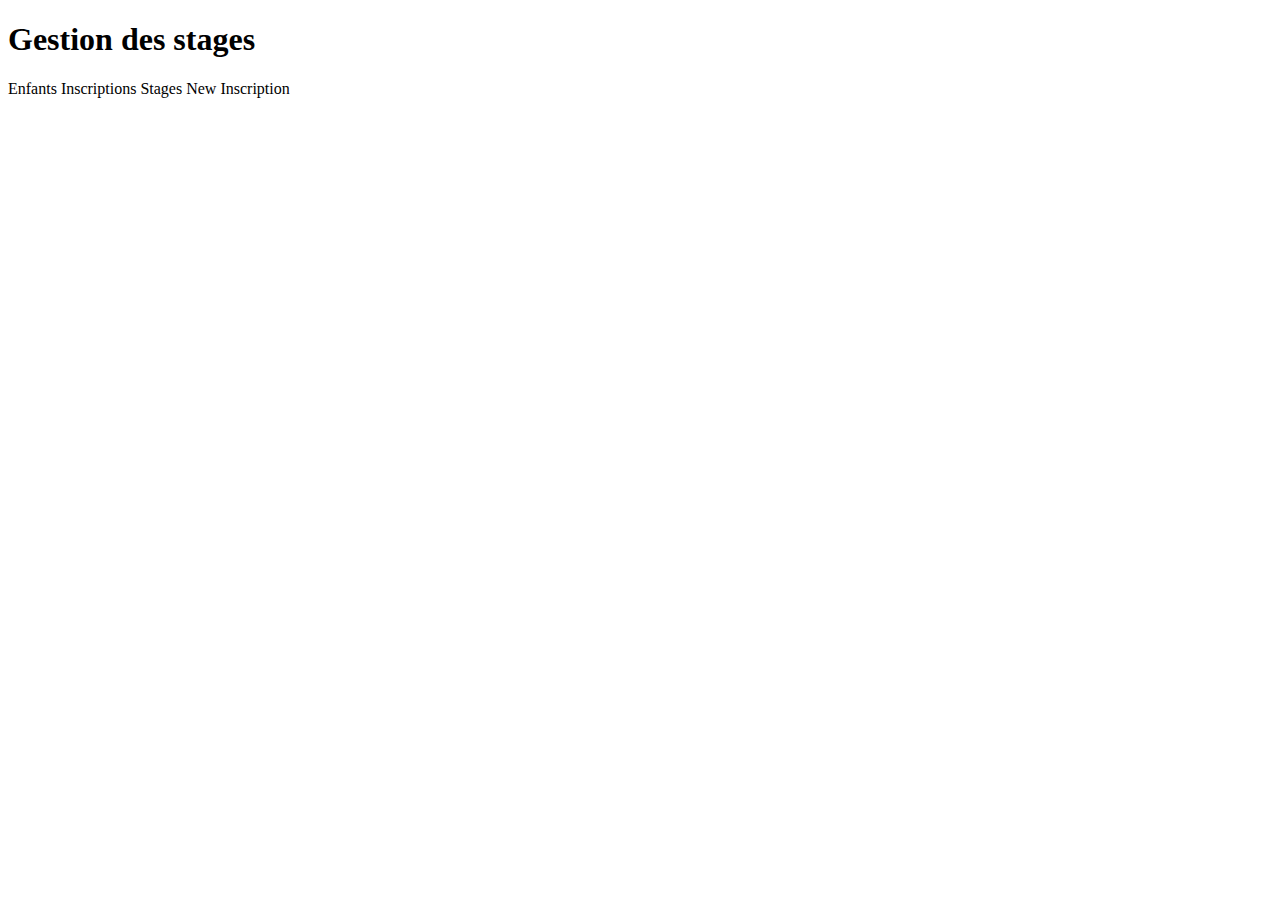
<file: src/main/resources/templates/index.html>
<!DOCTYPE html>
<html lang="fr" xmlns="http://www.w3.org/1999/xhtml" xmlns:th="http://www.thymeleaf.org" class="custom-bg">
<head>
    <meta charset="UTF-8"/>
    <title>Stages Home Page</title>
    <meta name="viewport" content="width=device-width, initial-scale=1.0"/>
    <link rel="stylesheet" th:href="@{/css/style.css}"/>
    <link rel="stylesheet" href="https://cdn.jsdelivr.net/npm/bootstrap@5.1.0/dist/css/bootstrap.min.css"
          integrity="sha384-KyZXEAg3QhqLMpG8r+8fhAXLRk2vvoC2f3B09zVXn8CA5QIVfZOJ3BCsw2P0p/We"
          crossorigin="anonymous"/>
</head>
<body class="custom-bg">

<div class="container custom-cont my-4">
    <h1 class="mb-5 text-center display-1">Gestion des stages</h1>
    <div class="d-flex flex-column flex-md-row">
        <a th:href="@{/enfants}" class="btn btn-success btn-lg mb-4 mx-md-2 w-100">Enfants</a>
        <a th:href="@{/inscriptions}" class="btn btn-success btn-lg mb-4 mx-md-2 w-100">Inscriptions</a>
        <a th:href="@{/stages}" class="btn btn-success btn-lg mb-4 mx-md-2 w-100">Stages</a>
        <a th:href="@{/showNewInscriptionForm}" class="btn btn-warning btn-lg mb-4 mx-md-2 w-100 text-nowrap">New
            Inscription</a>
    </div>
</div>
</body>
</html>
</file>
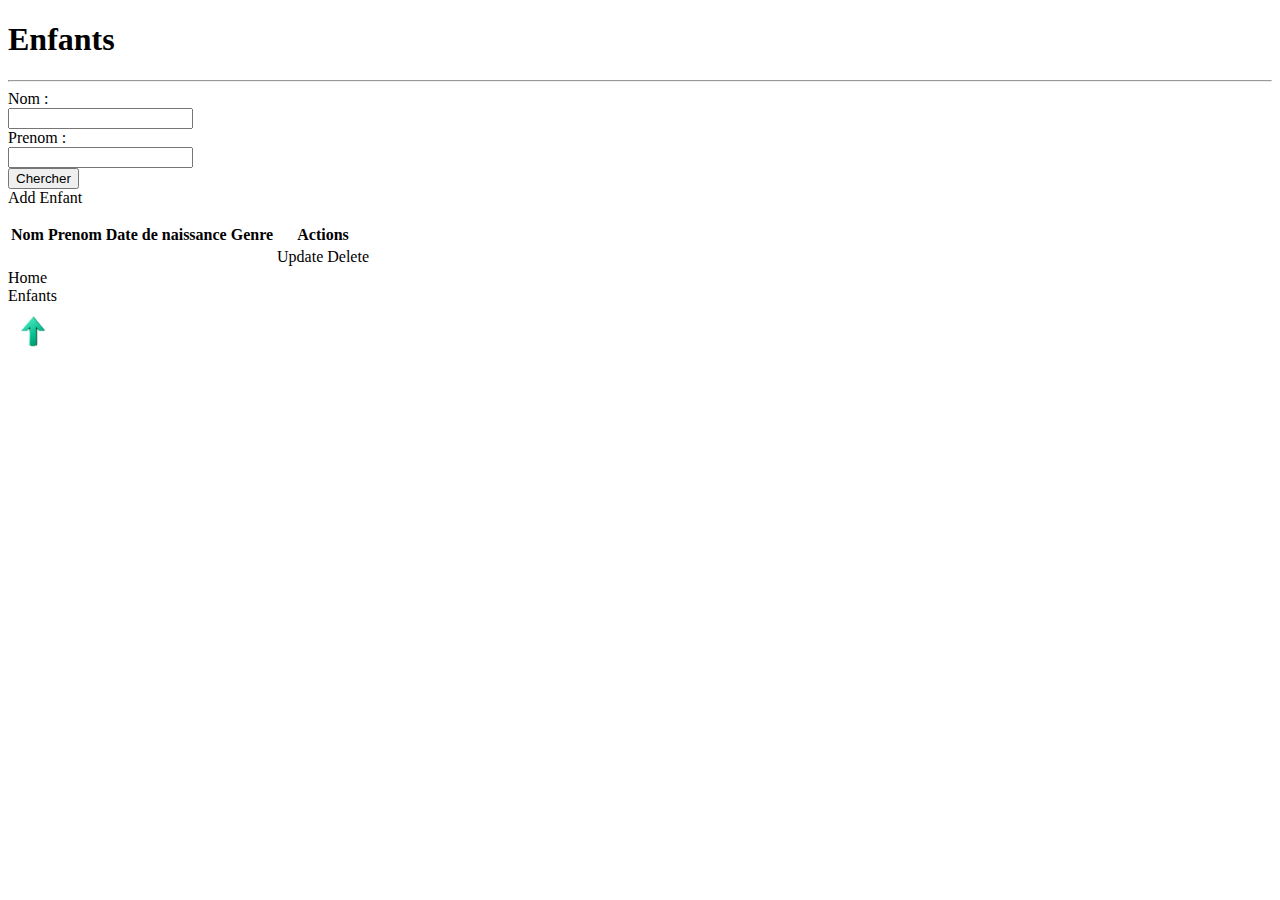
<file: src/main/resources/templates/enfants.html>
<!DOCTYPE html>
<html lang="fr" xmlns="http://www.w3.org/1999/xhtml" xmlns:th="http://www.thymeleaf.org">
<head>
    <meta charset="UTF-8"/>
    <title>Enfants Home Page</title>
    <meta name="viewport" content="width=device-width, initial-scale=1.0"/>
    <link rel="stylesheet" th:href="@{/css/style.css}"/>
    <link rel="stylesheet" href="https://cdn.jsdelivr.net/npm/bootstrap@5.1.0/dist/css/bootstrap.min.css"
          integrity="sha384-KyZXEAg3QhqLMpG8r+8fhAXLRk2vvoC2f3B09zVXn8CA5QIVfZOJ3BCsw2P0p/We"
          crossorigin="anonymous"/>
</head>
<body id="top" class="custom-bg">
<div class="container custom-cont my-4">
    <h1 class="text-center display-1">Enfants</h1>
    <hr/>
    <form th:action="@{/enfants}" method="get" class="row g-3 d-flex justify-content-between">

        <!-- Champs de recherche sur nom -->
        <div class="col-sm-12 col-md-6 col-lg-4 d-flex align-items-center">
            <div class="col-2">
                <label for="nomToSearch" class="form-label label-nowrap me-2">Nom :</label>
            </div>
            <div class="col-9 offset-1 offset-md-0">
                <input id="nomToSearch" type="text" name="nomToSearch" class="form-control"/>
            </div>
        </div>

        <!-- Champs de recherche sur prenom -->
        <div class="col-sm-12 col-md-6 col-lg-4 d-flex align-items-center">
            <div class="col-3">
                <label for="prenomToSearch" class="form-label label-nowrap me-2">Prenom :</label>
            </div>
            <div class="col-9">
                <input id="prenomToSearch" type="text" name="prenomToSearch" class="form-control"/>
            </div>
        </div>

        <!-- Soumission recherche -->
        <div class="col-lg-4 d-flex align-items-center">
            <button type="submit" class="btn btn-secondary w-100">Chercher</button>
        </div>
    </form>

    <!--        Bouton ajout enfant-->
    <div class="col-12 mt-3">
        <a th:href="@{/showNewEnfantForm}" class="btn btn-lg btn-success mb-3 w-100">Add Enfant</a>
    </div>

    <!--        Erreurs delete enfant inscrit -->
    <div th:if="${param.error}" class="row justify-content-center">
        <div class="col-md-6 offset-md-1 text-center">
            <p class="text-danger" th:text="${param.error}"></p>
        </div>
    </div>

    <!--    Tableau enfants-->

    <div class="table-responsive">
        <table class="table table-striped table-dark">
            <thead>
            <tr>
                <th>Nom</th>
                <th>Prenom</th>
                <th>Date de naissance</th>
                <th>Genre</th>
                <th class="text-center">Actions</th>
            </tr>
            </thead>

            <!--        Corps tableau-->
            <tbody>
            <tr th:each="enfant:${listEnfant}">
                <td th:text="${enfant.nom}"></td>
                <td th:text="${enfant.prenom}"></td>
                <td th:text="${#temporals.format(enfant.dateNaiss,'dd/MM/yyyy')}"></td>
                <td th:text="${enfant.sexe}"></td>

                <!--    Boutons actions-->
                <td>
                    <div class="d-flex justify-content-center">
                        <a th:href="@{/showUpdateEnfantForm(id=${enfant.id})}"
                           class="btn btn-primary flex-grow-1 me-2">Update</a>
                        <a th:href="@{/deleteEnfant(id=${enfant.id})}" class="btn btn-danger flex-grow-1"
                           onclick="return delConfirmEnfant()">Delete</a>
                    </div>
                </td>
            </tr>
            </tbody>
        </table>
    </div>

    <!-- Boutons de navigation -->
    <div class="d-flex justify-content-between align-items-center">
        <a th:href="@{/}" class="btn btn-secondary">Home</a>
        <div th:if="${showButtonBack}">
            <a th:href="@{/enfants}" class="btn btn-secondary">Enfants</a>
        </div>
        <a href="#top">
            <img src="../static/top.png" th:src="@{top.png}" alt="Top of the page" width="50"/>
        </a>
    </div>
</div>
<script th:src="@{/js/confirmDelete.js}"></script>
</body>
</html>
</file>
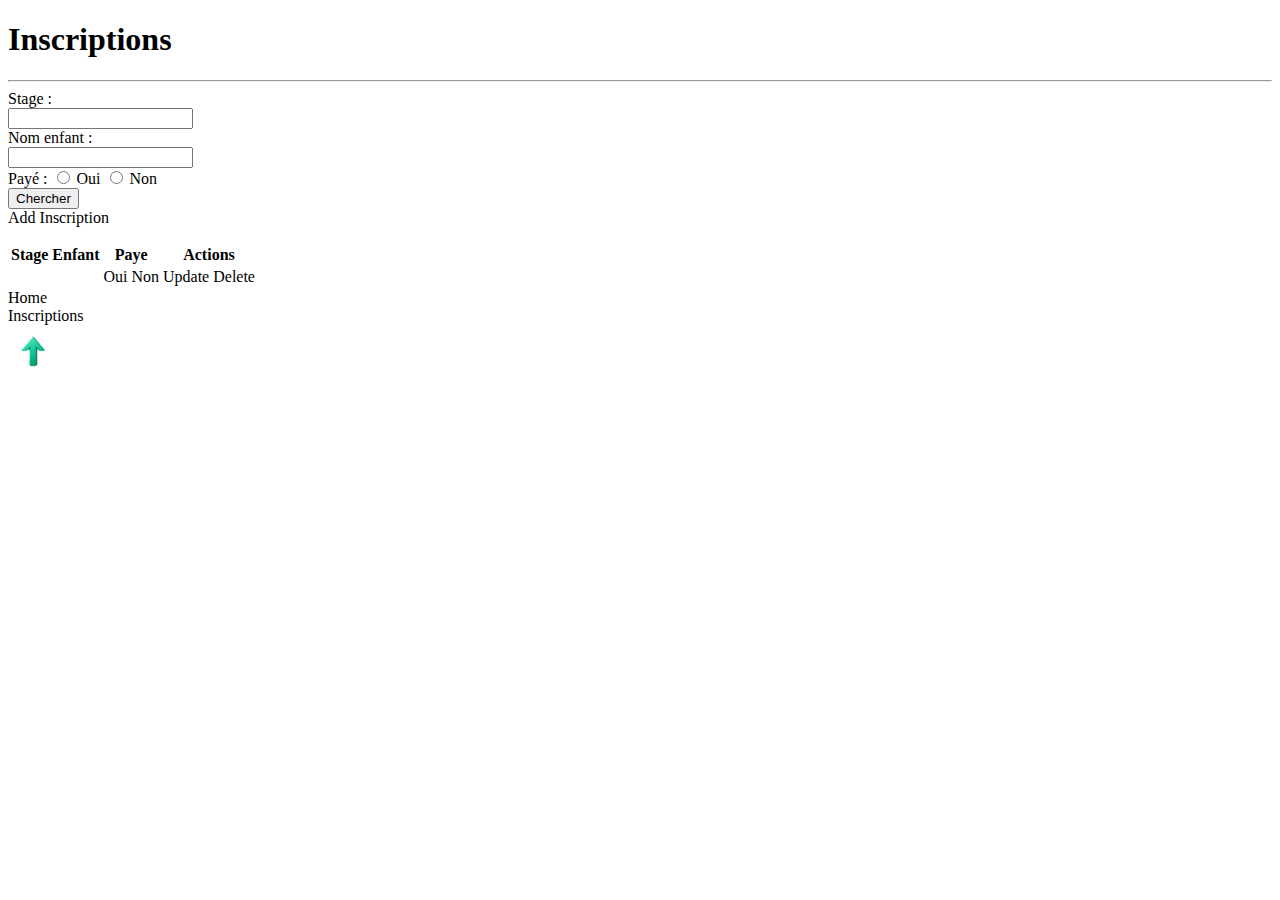
<file: src/main/resources/templates/inscriptions.html>
<!DOCTYPE html>
<html lang="fr" xmlns="http://www.w3.org/1999/xhtml" xmlns:th="http://www.thymeleaf.org">
<head>
    <meta charset="UTF-8"/>
    <title>Inscriptions Home Page</title>
    <meta name="viewport" content="width=device-width, initial-scale=1.0"/>
    <link rel="stylesheet" th:href="@{/css/style.css}"/>
    <link rel="stylesheet" href="https://cdn.jsdelivr.net/npm/bootstrap@5.1.0/dist/css/bootstrap.min.css"
          integrity="sha384-KyZXEAg3QhqLMpG8r+8fhAXLRk2vvoC2f3B09zVXn8CA5QIVfZOJ3BCsw2P0p/We"
          crossorigin="anonymous"/>
</head>
<body id="top" class="custom-bg">
<div class="container my-4 custom-cont">
    <h1 class="text-center display-1">Inscriptions</h1>
    <hr/>
    <form th:action="@{/inscriptions}" method="get" class="row g-3 d-flex justify-content-between">

        <!--            Champs de recherche sur denom-->
        <div class="col-sm-12 col-md-6 col-lg-3 col-xl-3 d-flex align-items-center ">
            <div class="col-4 col-md-2 col-lg-3 ms-lg-1">
                <label for="denomToSearch" class="form-label me-2 label-nowrap">Stage :</label>
            </div>
            <div class="col-8 col-md-9">
                <input id="denomToSearch" type="text" class="form-control flex-grow-1" name="stageInscrToSearch"/>
            </div>
        </div>

        <!--            Champs de recherche sur nom enfant-->
        <div class="col-sm-12 col-md-6 col-lg-3 col-xl-3 d-flex align-items-center">
            <div class="col-4 col-md-3 col-lg-6 col-xl-5">
                <label for="nomToSearch" class="form-label label-nowrap md-label-margin me-2">Nom enfant :</label>
            </div>
            <div class="col-8 col-md-9">
                <input id="nomToSearch" type="text" class="form-control" name="nomToSearch"/>
            </div>
        </div>

        <!--            Champs de recherche sur paye-->
        <div class="col-12 col-md-6 col-lg-3 offset-lg-1 offset-xl-0 col-xl-3 d-flex align-items-center justify-content-center justify-content-xl-end">
            <label class="me-3">Payé :</label>
            <input class="me-3" type="radio" id="payeOui" name="isPaye" value="true">
            <label class="me-3" for="payeOui">Oui</label>
            <input class="me-3" type="radio" id="payeNon" name="isPaye" value="false">
            <label class="me-2" for="payeNon">Non</label>
        </div>

        <!--            Soumission recherche-->
        <div class="col-sm-12 col-md-6 col-lg-2 col-xl-3">
            <button type="submit" class="btn btn-secondary w-100 mt-md-0">Chercher</button>
        </div>
    </form>

    <!-- Boutons de navigation -->
    <div class="col-12 mt-3">
        <a th:href="@{/showNewInscriptionForm}" class="btn btn-lg btn-success mb-3 w-100">Add Inscription</a>
    </div>
    <div th:if="${param.error}" class="row justify-content-center">
        <div class="col-md-6 offset-md-1 text-center">
            <p class="text-danger" th:text="${param.error}"></p>
        </div>
    </div>

    <div class="table-responsive">

        <!--    Tableau inscriptions-->
        <table class="table table-striped table-dark">
            <thead>
            <tr>
                <th>Stage</th>
                <th>Enfant</th>
                <th>Paye</th>
                <th class="text-center">Actions</th>
            </tr>
            </thead>

            <!--        Corps tableau-->
            <tbody>
            <tr th:each="inscription:${listInscription}">
                <td th:text="*{inscription.stage.denom}"></td>
                <td th:text="*{inscription.enfant.id + ' - ' + inscription.enfant.nom + ' - ' + inscription.enfant.prenom}"></td>
                <td>
                    <span th:if="*{inscription.paye}">Oui</span>
                    <span th:unless="*{inscription.paye}">Non</span>
                </td>

                <!--            Boutons actions-->
                <td>
                    <div class="d-flex justify-content-center">
                        <a th:href="@{/showUpdateInscriptionForm(id=*{inscription.id})}"
                           class="btn btn-primary flex-grow-1 me-2">Update</a>
                        <a th:href="@{/deleteInscription(id=*{inscription.id})}"
                           class="btn btn-danger flex-grow-1">Delete</a>
                    </div>
                </td>
            </tr>
            </tbody>
        </table>
    </div>

    <!--    Boutons de navigation-->
    <div class="d-flex justify-content-between align-items-center">
        <a th:href="@{/}" class="btn btn-secondary">Home</a>
        <div th:if="${showButtonBack}">
            <a th:href="@{/inscriptions}" class="btn btn-secondary">Inscriptions</a>
        </div>
        <a href="#top">
            <img src="../static/top.png" th:src="@{top.png}" alt="Top of the page" width="50"/>
        </a>
    </div>
</div>
</body>
</html>
</file>
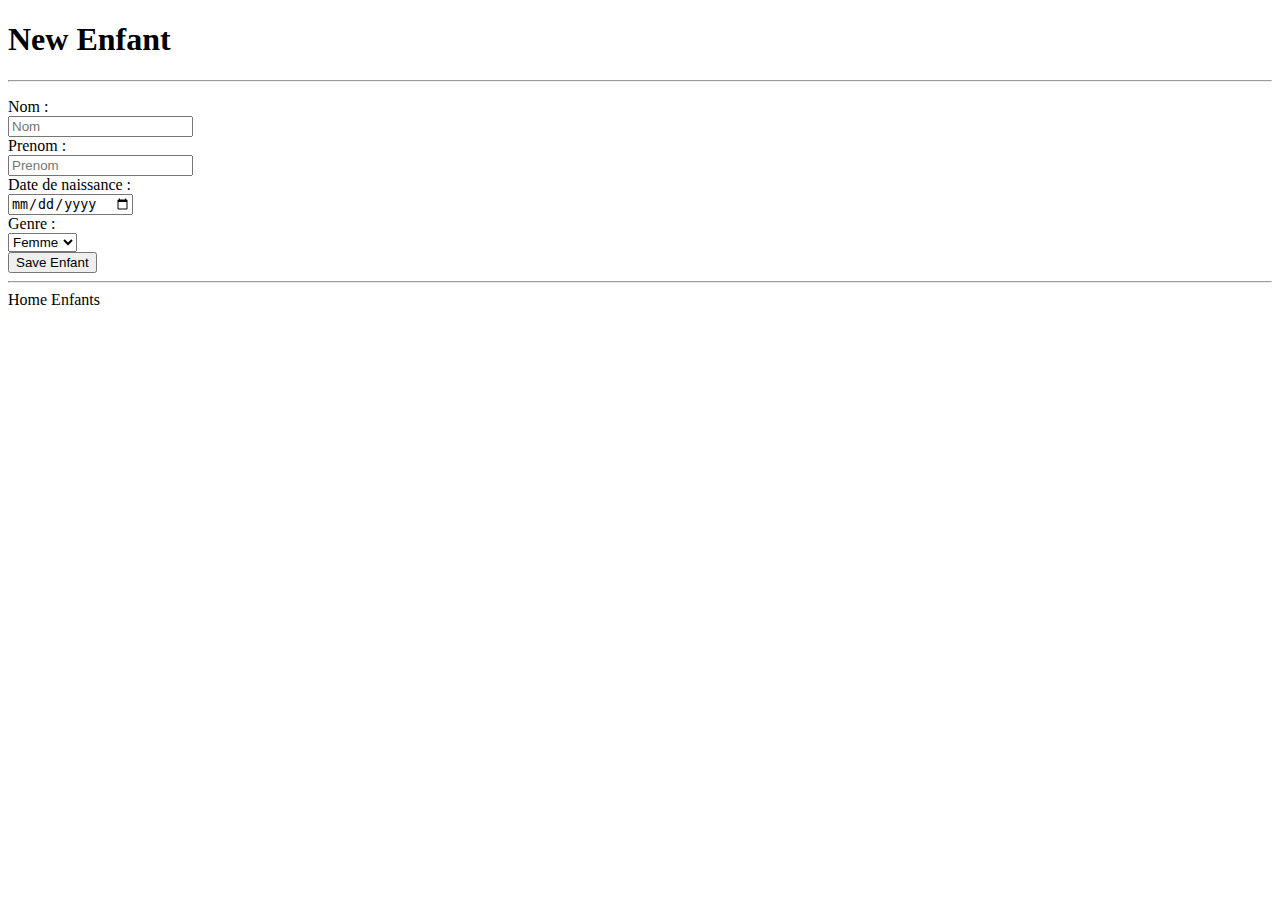
<file: src/main/resources/templates/new_enfant.html>
<!DOCTYPE html>
<html lang="fr" xmlns="http://www.w3.org/1999/xhtml" xmlns:th="http://www.thymeleaf.org">
<head>
    <title>New Enfant</title>
    <meta charset="UTF-8"/>
    <meta name="viewport" content="width=device-width, initial-scale=1.0"/>
    <link rel="stylesheet" th:href="@{/css/style.css}"/>
    <link rel="stylesheet" href="https://cdn.jsdelivr.net/npm/bootstrap@5.1.0/dist/css/bootstrap.min.css"
          integrity="sha384-KyZXEAg3QhqLMpG8r+8fhAXLRk2vvoC2f3B09zVXn8CA5QIVfZOJ3BCsw2P0p/We"
          crossorigin="anonymous"/>
</head>
<body class="custom-bg">
<div class="container custom-cont my-4">
    <h1 class="text-center display-1">New Enfant</h1>
    <hr/>
    <div>
        <form action="#" th:action="@{/saveNewEnfant}" th:object="${enfant}" method="POST">
            <div class="row">
                <div class="col-3"></div>
                <div class="col-12 col-md-6">
                    <div class="row mb-2">

                        <!-- Erreurs doublons -->
                        <div th:if="${error}" class="row justify-content-center">
                            <p class="text-danger text-center" th:text="${error}"></p>
                        </div>

                        <!-- Champ Nom -->
                        <div class="col-lg-4 mt-2 my-lg-2 d-flex justify-content-lg-end">
                            <label for="nom" class="form-label">Nom :</label>
                        </div>
                        <div class="col-lg-7 my-lg-2">
                            <input id="nom" type="text" th:field="*{nom}" placeholder="Nom" class="form-control"/>
                            <span class="text-danger" th:errors="*{nom}"></span>
                        </div>

                        <!-- Champ Prenom -->
                        <div class="col-lg-4 mt-2 my-lg-2 d-flex justify-content-lg-end">
                            <label for="prenom" class="form-label">Prenom :</label>
                        </div>
                        <div class="col-lg-7 my-lg-2">
                            <input id="prenom" type="text" th:field="*{prenom}" placeholder="Prenom"
                                   class="form-control"/>
                            <span class="text-danger" th:errors="*{prenom}"></span>
                        </div>

                        <!-- Champ Date de naissance -->
                        <div class="col-lg-4 mt-2 my-lg-2 d-flex justify-content-lg-end">
                            <label for="dateNaiss" class="form-label label-nowrap">Date de naissance :</label>
                        </div>
                        <div class="col-lg-7 my-lg-2">
                            <input id="dateNaiss" type="date" th:field="*{dateNaiss}" class="form-control"/>
                            <span class="text-danger" th:errors="*{dateNaiss}"></span>
                        </div>

                        <!-- Champ Genre -->
                        <div class="col-lg-4 mt-2 my-lg-2 d-flex justify-content-lg-end">
                            <label for="genre" class="form-label">Genre :</label>
                        </div>
                        <div class="col-lg-7 my-lg-2 mb-2 ">
                            <select id="genre" th:field="*{sexe}" class="form-control">
                                <option th:value="F">Femme</option>
                                <option th:value="M">Homme</option>
                            </select>
                            <span class="text-danger" th:errors="*{sexe}"></span>
                        </div>

                        <!-- Bouton de sauvegarde -->
                        <div class="col-lg-10 offset-lg-1 my-2 mb-0">
                            <button type="submit" class="btn btn-success w-100">Save Enfant</button>
                        </div>
                    </div>
                </div>
            </div>
        </form>

        <!-- Boutons de navigation -->
        <hr/>
        <div class="row justify-content-center">
            <div class="col-md-6 col-lg-5 mb-4 d-flex justify-content-between">
                <a th:href="@{/}" class="btn btn-secondary me-4 flex-grow-1 w-100">Home</a>
                <a th:href="@{/enfants}" class="btn btn-secondary flex-grow-1 w-100">Enfants</a>
            </div>
        </div>
    </div>
</div>
</body>
</html>
</file>
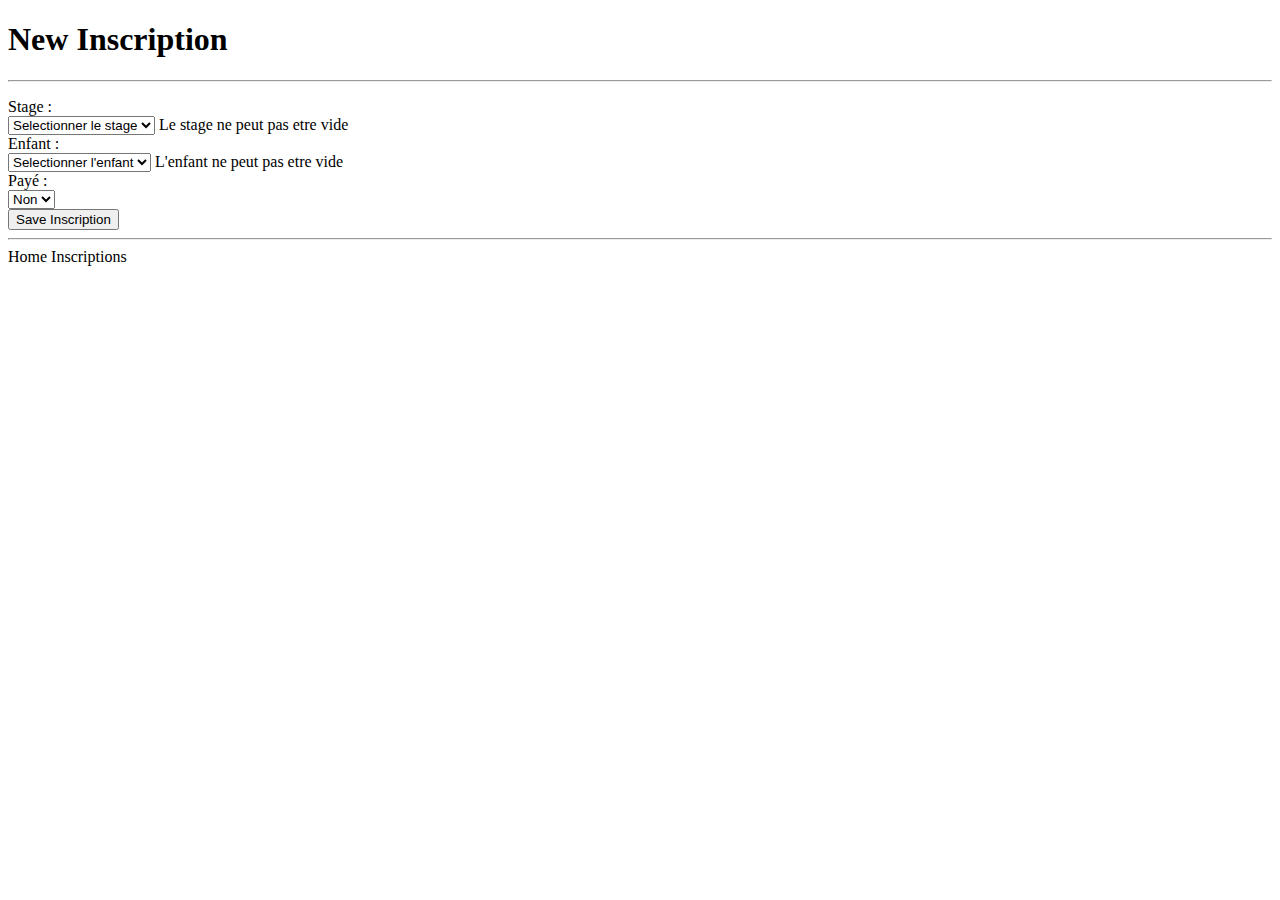
<file: src/main/resources/templates/new_inscription.html>
<!DOCTYPE html>
<html lang="fr" xmlns="http://www.w3.org/1999/xhtml" xmlns:th="http://www.thymeleaf.org">
<head>
    <title>New Inscription</title>
    <meta charset="UTF-8"/>
    <meta name="viewport" content="width=device-width, initial-scale=1.0"/>
    <link rel="stylesheet" th:href="@{/css/style.css}"/>
    <link rel="stylesheet" href="https://cdn.jsdelivr.net/npm/bootstrap@5.1.0/dist/css/bootstrap.min.css"
          integrity="sha384-KyZXEAg3QhqLMpG8r+8fhAXLRk2vvoC2f3B09zVXn8CA5QIVfZOJ3BCsw2P0p/We"
          crossorigin="anonymous"/>
</head>
<body class="custom-bg">
<div class="container custom-cont my-4">
    <h1 class="text-center display-1">New Inscription</h1>
    <hr/>
    <div class="row justify-content-center">
        <form action="#" th:action="@{/saveNewInscription}" th:object="${inscription}" method="POST">
            <div class="row">
                <div class="col-3"></div>
                <div class="col-12 col-md-6">
                    <div class="row mb-2">

                        <!-- Erreurs doublons -->
                        <div th:if="${error}" class="row justify-content-center">
                            <p class="text-danger text-center" th:text="${error}"></p>
                        </div>

                        <!-- Champ Stage -->
                        <div class="col-lg-4 mt-2 my-lg-2 d-flex justify-content-lg-end">
                            <label for="stage" class="form-label">Stage :</label>
                        </div>
                        <div class="col-lg-7 my-lg-2">
                            <select id="stage" th:field="*{stage}" class="form-control">
                                <option value="">Selectionner le stage</option>
                                <option th:each="stage : ${listStage}" th:value="${stage.id}"
                                        th:text="${stage.denom}"></option>
                            </select>
                            <span class="text-danger" th:errors="*{stage}">Le stage ne peut pas etre vide</span>
                        </div>

                        <!-- Champ Enfant -->
                        <div class="col-lg-4 mt-2 my-lg-2 d-flex justify-content-lg-end">
                            <label for="enfant" class="form-label">Enfant :</label>
                        </div>
                        <div class="col-lg-7 my-lg-2">
                            <select id="enfant" th:field="*{enfant}" class="form-control">
                                <option value="">Selectionner l'enfant</option>
                                <option th:each="enfant : ${listEnfant}" th:value="${enfant.id}"
                                        th:text="${enfant.id + ' - ' + enfant.nom + ' ' + enfant.prenom}"></option>
                            </select>
                            <span class="text-danger" th:errors="*{enfant}">L'enfant ne peut pas etre vide</span>
                        </div>

                        <!-- Champ Paye -->
                        <div class="col-lg-4 mt-2 my-lg-2 d-flex justify-content-lg-end">
                            <label for="paye" class="form-label">Payé :</label>
                        </div>
                        <div class="col-lg-7 my-lg-2 mb-2">
                            <select id="paye" th:field="*{paye}" class="form-control">
                                <option th:value="false">Non</option>
                                <option th:value="true">Oui</option>
                            </select>
                        </div>

                        <!-- Bouton de sauvegarde -->
                        <div class="col-lg-10 offset-lg-1 my-2 mb-0">
                            <button type="submit" class="btn btn-success w-100">Save Inscription</button>
                        </div>
                    </div>
                </div>
            </div>
        </form>

        <!-- Boutons de navigation -->
        <hr/>
        <div class="col-12 col-md-6 col-lg-5 mb-4 d-flex justify-content-between justify-content-md-center">
            <a th:href="@{/}" class="btn btn-secondary me-4 flex-grow-1 w-100">Home</a>
            <a th:href="@{/inscriptions}" class="btn btn-secondary flex-grow-1 w-100">Inscriptions</a>
        </div>
    </div>
</div>
</body>
</html>
</file>
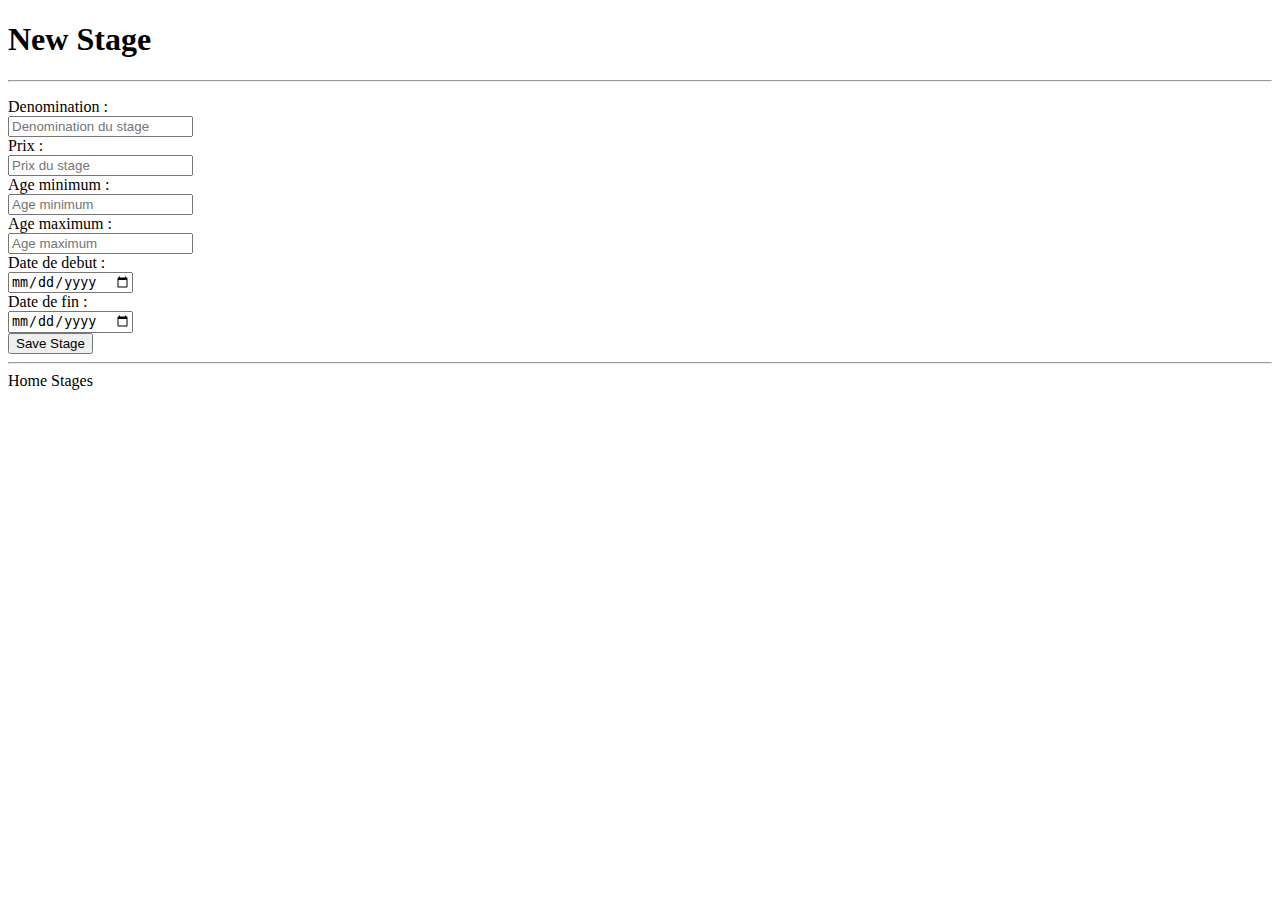
<file: src/main/resources/templates/new_stage.html>
<!DOCTYPE html>
<html lang="fr" xmlns="http://www.w3.org/1999/xhtml" xmlns:th="http://www.thymeleaf.org">
<head>
    <title>New Stage</title>
    <meta charset="UTF-8"/>
    <meta name="viewport" content="width=device-width, initial-scale=1.0"/>
    <link rel="stylesheet" th:href="@{/css/style.css}"/>
    <link rel="stylesheet" href="https://cdn.jsdelivr.net/npm/bootstrap@5.1.0/dist/css/bootstrap.min.css"
          integrity="sha384-KyZXEAg3QhqLMpG8r+8fhAXLRk2vvoC2f3B09zVXn8CA5QIVfZOJ3BCsw2P0p/We"
          crossorigin="anonymous"/>
</head>
<body class="custom-bg">
<div class="container custom-cont my-4">
    <h1 class="text-center display-1">New Stage</h1>
    <hr/>
    <div>
        <form action="#" th:action="@{/saveNewStage}" th:object="${stage}" method="POST">
            <div class="row">
                <div class="col-3"></div>
                <div class="col-12 col-md-6">
                    <div class="row mb-2">

                        <!-- Erreur doublons -->
                        <div th:if="${error}" class="row justify-content-center">
                            <div class="col-md-6 offset-md-1 text-center">
                                <p class="text-danger" th:text="${error}"></p>
                            </div>
                        </div>

                        <!-- Champ Denomination -->
                        <div class="col-lg-4 mt-2 my-lg-2 d-flex justify-content-lg-end">
                            <label for="denom" class="form-label">Denomination :</label>
                        </div>
                        <div class="col-lg-7 my-lg-2">
                            <input id="denom" type="text" th:field="*{denom}" placeholder="Denomination du stage"
                                   class="form-control"/>
                            <span class="text-danger" th:errors="*{denom}"></span>
                        </div>

                        <!-- Champ Prix -->
                        <div class="col-lg-4 mt-2 my-lg-2 d-flex justify-content-lg-end">
                            <label for="prix" class="form-label">Prix :</label>
                        </div>
                        <div class="col-lg-7 my-lg-2">
                            <input id="prix" type="number" th:field="*{prix}" placeholder="Prix du stage"
                                   class="form-control"/>
                            <span class="text-danger" th:errors="*{prix}"></span>
                        </div>

                        <!-- Champ Age minimum -->
                        <div class="col-lg-4 mt-2 my-lg-2 d-flex justify-content-lg-end">
                            <label for="ageMin" class="form-label">Age minimum :</label>
                        </div>
                        <div class="col-lg-7 my-lg-2">
                            <input id="ageMin" type="number" th:field="*{ageMin}" placeholder="Age minimum"
                                   class="form-control"/>
                            <span class="text-danger" th:errors="*{ageMin}"></span>
                            <span class="text-danger" th:errors="*{validAgeRange}"></span>
                        </div>

                        <!-- Champ Age maximum -->
                        <div class="col-lg-4 mt-2 my-lg-2 d-flex justify-content-lg-end">
                            <label for="ageMax" class="form-label">Age maximum :</label>
                        </div>
                        <div class="col-lg-7 my-lg-2">
                            <input id="ageMax" type="number" th:field="*{ageMax}" placeholder="Age maximum"
                                   class="form-control"/>
                            <span class="text-danger" th:errors="*{ageMax}"></span>
                        </div>

                        <!-- Champ Date de debut -->
                        <div class="col-lg-4 mt-2 my-lg-2 d-flex justify-content-lg-end">
                            <label for="dateDeb" class="form-label">Date de debut :</label>
                        </div>
                        <div class="col-lg-7 my-lg-2">
                            <input id="dateDeb" type="date" th:field="*{dateDeb}" class="form-control"/>
                            <span class="text-danger" th:errors="*{dateDeb}"></span>
                            <span class="text-danger" th:errors="*{validDateRange}"></span>
                        </div>

                        <!-- Champ Date de fin -->
                        <div class="col-lg-4 mt-2 my-lg-2 d-flex justify-content-lg-end">
                            <label for="dateFin" class="form-label">Date de fin :</label>
                        </div>
                        <div class="col-lg-7 my-lg-2">
                            <input id="dateFin" type="date" th:field="*{dateFin}" class="form-control"/>
                            <span class="text-danger" th:errors="*{dateFin}"></span>
                        </div>

                        <!-- Bouton de sauvegarde -->
                        <div class="col-lg-10 offset-lg-1 col-lg-10 my-2 mb-0">
                            <button type="submit" class="btn btn-success w-100">Save Stage</button>
                        </div>
                    </div>
                </div>
            </div>
        </form>

        <!-- Boutons de navigation -->
        <hr/>
        <div class="row justify-content-center">
            <div class="col-md-6 col-lg-5 mb-4 d-flex justify-content-between">
                <a th:href="@{/}" class="btn btn-secondary me-4 flex-grow-1 w-100">Home</a>
                <a th:href="@{/stages}" class="btn btn-secondary flex-grow-1 w-100">Stages</a>
            </div>
        </div>
    </div>
</div>
</body>
</html>
</file>
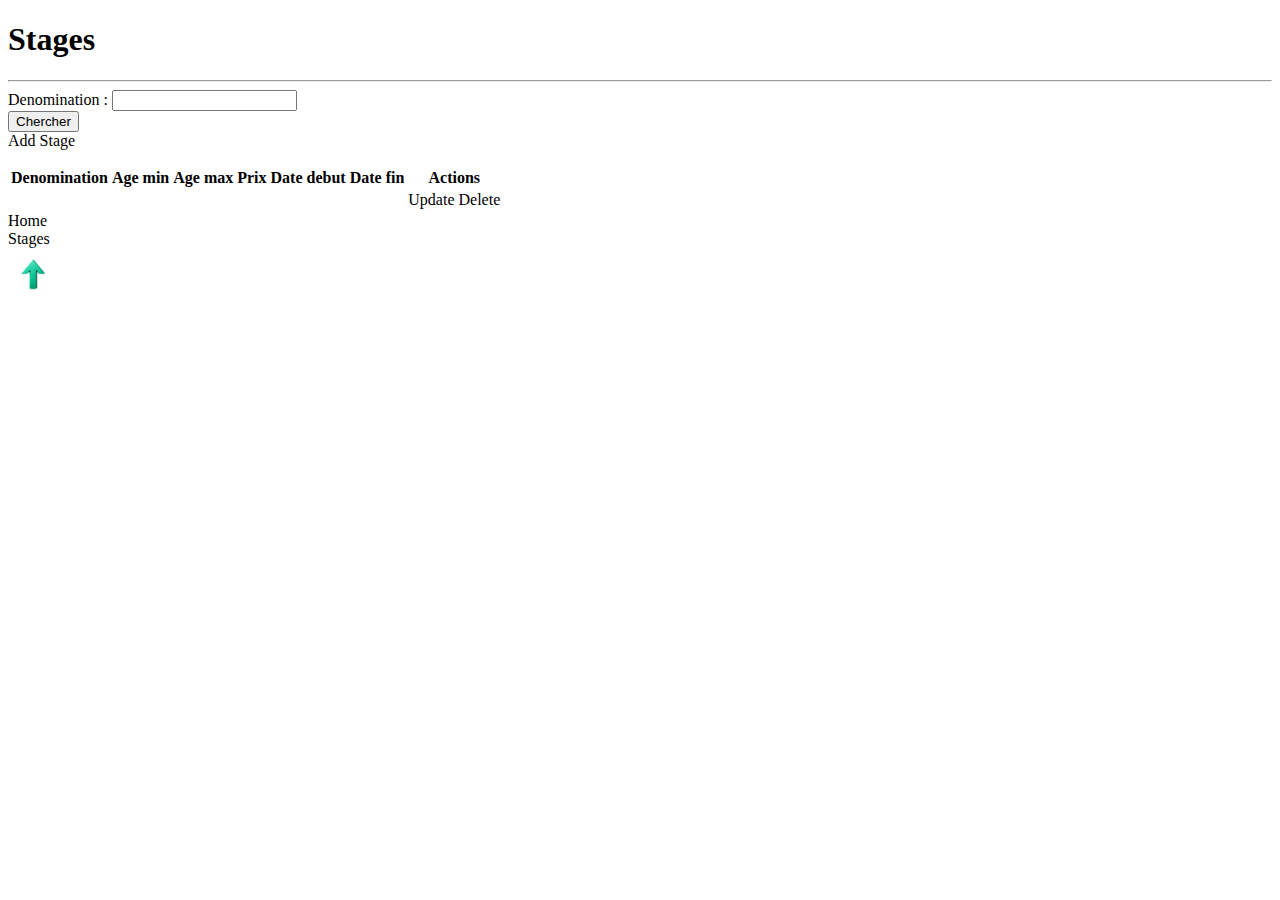
<file: src/main/resources/templates/stages.html>
<!DOCTYPE html>
<html lang="fr" xmlns="http://www.w3.org/1999/xhtml" xmlns:th="http://www.thymeleaf.org">
<head>
    <meta charset="UTF-8"/>
    <title>Stages Home Page</title>
    <meta name="viewport" content="width=device-width, initial-scale=1.0"/>
    <link rel="stylesheet" th:href="@{/css/style.css}"/>
    <link rel="stylesheet" href="https://cdn.jsdelivr.net/npm/bootstrap@5.1.0/dist/css/bootstrap.min.css"
          integrity="sha384-KyZXEAg3QhqLMpG8r+8fhAXLRk2vvoC2f3B09zVXn8CA5QIVfZOJ3BCsw2P0p/We"
          crossorigin="anonymous"/>
</head>
<body id="top" class="custom-bg">
<div class="container custom-cont my-4">
    <h1 class="text-center display-1">Stages</h1>
    <hr/>
    <form th:action="@{/stages}" method="get" class="row g-3">

        <!--            Champs de recherche sur denomination-->
        <div class="col-sm-12 col-md-6 d-flex align-items-center">
            <label for="nameToSearch" class="form-label me-2 mx-2 flex-shrink-0">Denomination :</label>
            <input id="nameToSearch" type="text" name="nameToSearch" class="form-control flex-grow-1"/>
        </div>

        <!--            Soumission recherche-->
        <div class="col-sm-12 col-md-6">
            <button type="submit" class="btn btn-secondary w-100">Chercher</button>
        </div>
    </form>

    <!--        Bouton ajout stage-->
    <div class="col-12 mt-3">
        <a th:href="@{/showNewStageForm}" class="btn btn-lg btn-success mb-3 w-100">Add Stage</a>
    </div>

    <!--        Erreurs delete stage avec inscriptions -->
    <div th:if="${param.error}" class="row justify-content-center">
        <div class="col-md-6 offset-md-1 text-center">
            <p class="text-danger" th:text="${param.error}"></p>
        </div>
    </div>

    <!--    Tableau stages-->
    <div class="table-responsive">
        <table class="table table-striped table-dark">
            <thead>
            <tr>
                <th>Denomination</th>
                <th>Age min</th>
                <th>Age max</th>
                <th>Prix</th>
                <th>Date debut</th>
                <th>Date fin</th>
                <th class="text-center">Actions</th>
            </tr>
            </thead>

            <!--        Corps tableau-->
            <tbody>
            <tr th:each="stage:${listStage}">
                <td th:text="*{stage.denom}"></td>
                <td th:text="*{stage.ageMin}"></td>
                <td th:text="*{stage.ageMax}"></td>
                <td th:text="*{stage.prix} + '&euro;'"></td>
                <td th:text="*{#temporals.format(stage.dateDeb,'dd/MM/yyyy')}"></td>
                <td th:text="*{#temporals.format(stage.dateFin,'dd/MM/yyyy')}"></td>

                <!--    Boutons actions-->
                <td>
                    <div class="d-flex justify-content-center">
                        <a th:href="@{/showUpdateStageForm(id=*{stage.id})}"
                           class="btn btn-primary flex-grow-1 me-2">Update</a>
                        <a th:href="@{/deleteStage(id=*{stage.id})}"
                           class="btn btn-danger flex-grow-1" onclick="return delConfirmStage()">Delete</a>
                    </div>
                </td>
            </tr>
            </tbody>
        </table>
    </div>

    <!--    Boutons de navigations-->
    <div class="d-flex justify-content-between align-items-center">
        <a th:href="@{/}" class="btn btn-secondary">Home</a>
        <div th:if="${showButtonBack}">
            <a th:href="@{/stages}" class="btn btn-secondary">Stages</a>
        </div>
        <a href="#top">
            <img src="../static/top.png" th:src="@{top.png}" alt="Top of the page" width="50"/>
        </a>
    </div>
</div>
<script th:src="@{/js/confirmDelete.js}"></script>
</body>
</html>
</file>
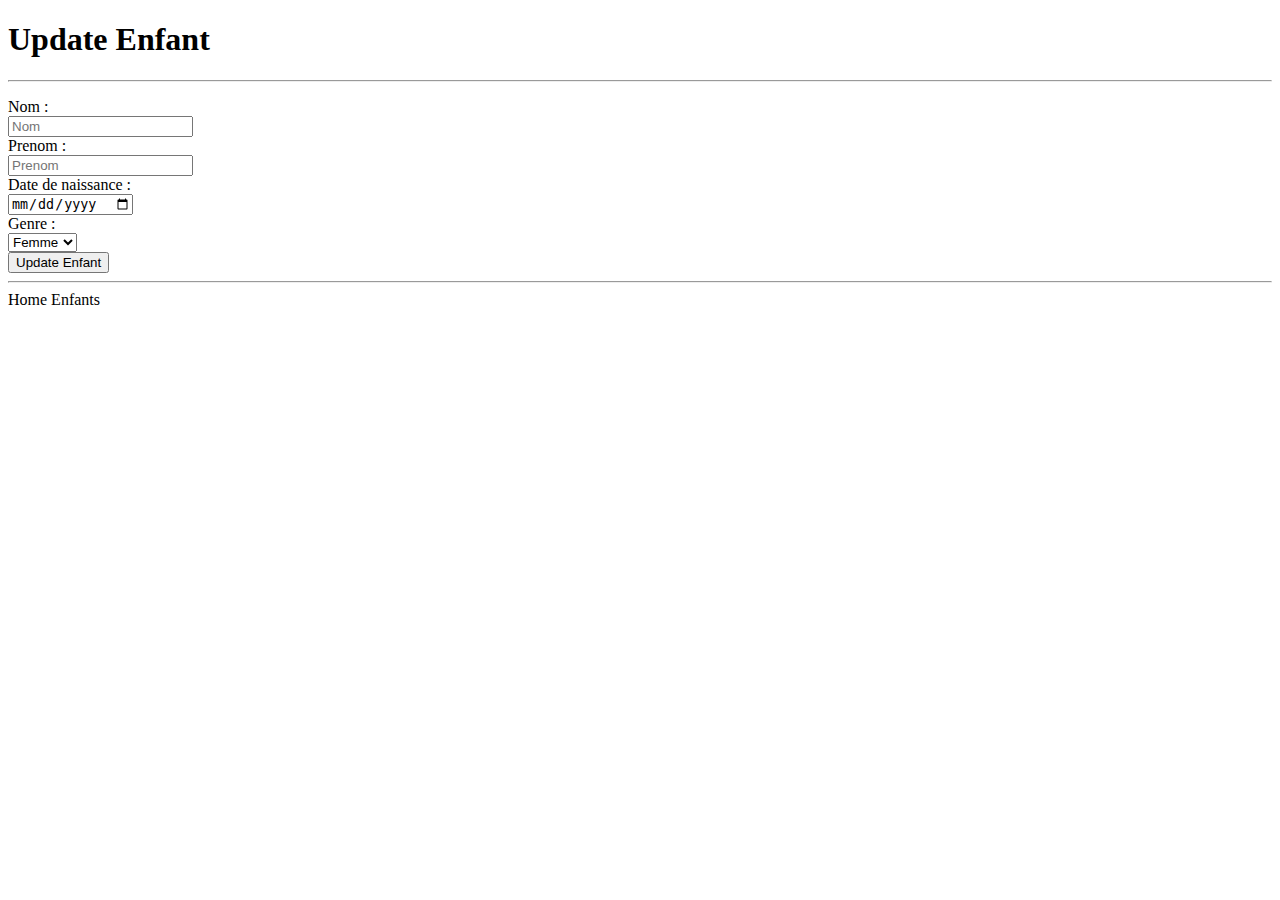
<file: src/main/resources/templates/update_enfant.html>
<!DOCTYPE html>
<html lang="fr" xmlns="http://www.w3.org/1999/xhtml" xmlns:th="http://www.thymeleaf.org">
<head>
    <meta charset="UTF-8">
    <title>Enfant Update</title>
    <meta name="viewport" content="width=device-width, initial-scale=1.0"/>
    <link rel="stylesheet" th:href="@{/css/style.css}"/>
    <link rel="stylesheet" href="https://cdn.jsdelivr.net/npm/bootstrap@5.1.0/dist/css/bootstrap.min.css"
          integrity="sha384-KyZXEAg3QhqLMpG8r+8fhAXLRk2vvoC2f3B09zVXn8CA5QIVfZOJ3BCsw2P0p/We"
          crossorigin="anonymous"/>
</head>
<body class="custom-bg">
<div class="container custom-cont my-4">
    <h1 class="text-center display-1">Update Enfant</h1>
    <hr/>
    <div>
        <form action="#" th:action="@{/saveUpdateEnfant}" th:object="${enfant}" method="POST">
            <div class="row">
                <div class="col-3"></div>
                <div class="col-12 col-md-6">
                    <div class="row mb-2">
                        <input type="hidden" th:field="*{id}"/>

                        <!-- Erreurs doublons -->
                        <div class="justify-content-center text-center">
                            <div th:if="${error}" class="row justify-content-center">
                                <p class="text-danger text-center" th:text="${error}"></p>
                            </div>
                        </div>
                        <!-- Champ Nom -->
                        <div class="col-lg-4 mt-2 my-lg-2 d-flex justify-content-lg-end">
                            <label for="nom" class="form-label">Nom :</label>
                        </div>
                        <div class="col-lg-7 my-lg-2">
                            <input id="nom" type="text" th:field="*{nom}" placeholder="Nom" class="form-control"/>
                            <span class="text-danger" th:errors="*{nom}"></span>
                        </div>

                        <!-- Champ Prenom -->
                        <div class="col-lg-4 mt-2 my-lg-2 d-flex justify-content-lg-end">
                            <label for="prenom" class="form-label">Prenom :</label>
                        </div>
                        <div class="col-lg-7 my-lg-2">
                            <input id="prenom" type="text" th:field="*{prenom}" placeholder="Prenom"
                                   class="form-control"/>
                            <span class="text-danger" th:errors="*{prenom}"></span>
                        </div>

                        <!-- Champ Date de naissance -->
                        <div class="col-lg-4 mt-2 my-lg-2 d-flex justify-content-lg-end">
                            <label for="dateNaiss" class="form-label label-nowrap">Date de naissance :</label>
                        </div>
                        <div class="col-lg-7 my-lg-2">
                            <input id="dateNaiss" type="date" th:field="*{dateNaiss}" class="form-control"
                                   placeholder="dd/mm/yyyy"/>
                            <span class="text-danger" th:errors="*{dateNaiss}"></span>
                        </div>

                        <!-- Champ Genre -->
                        <div class="col-lg-4 mt-2 my-lg-2 d-flex justify-content-lg-end">
                            <label for="genre" class="form-label">Genre :</label>
                        </div>
                        <div class="col-lg-7 my-lg-2 mb-2 ">
                            <select id="genre" th:field="*{sexe}" class="form-control">
                                <option th:value="F">Femme</option>
                                <option th:value="M">Homme</option>
                            </select>
                            <span class="text-danger" th:errors="*{sexe}"></span>
                        </div>

                        <!-- Bouton de sauvegarde -->
                        <div class="col-lg-10 offset-lg-1 col-lg-10 my-2 mb-0">
                            <button type="submit" class="btn btn-success w-100">Update Enfant</button>
                        </div>
                    </div>
                </div>
            </div>
        </form>

        <!-- Boutons de navigation -->
        <hr/>
        <div class="row justify-content-center">
            <div class="col-md-6 col-lg-5 mb-4 d-flex justify-content-between">
                <a th:href="@{/}" class="btn btn-secondary me-4 flex-grow-1 w-100">Home</a>
                <a th:href="@{/enfants}" class="btn btn-secondary flex-grow-1 w-100">Enfants</a>
            </div>
        </div>
    </div>
</div>
</body>
</html>
</file>
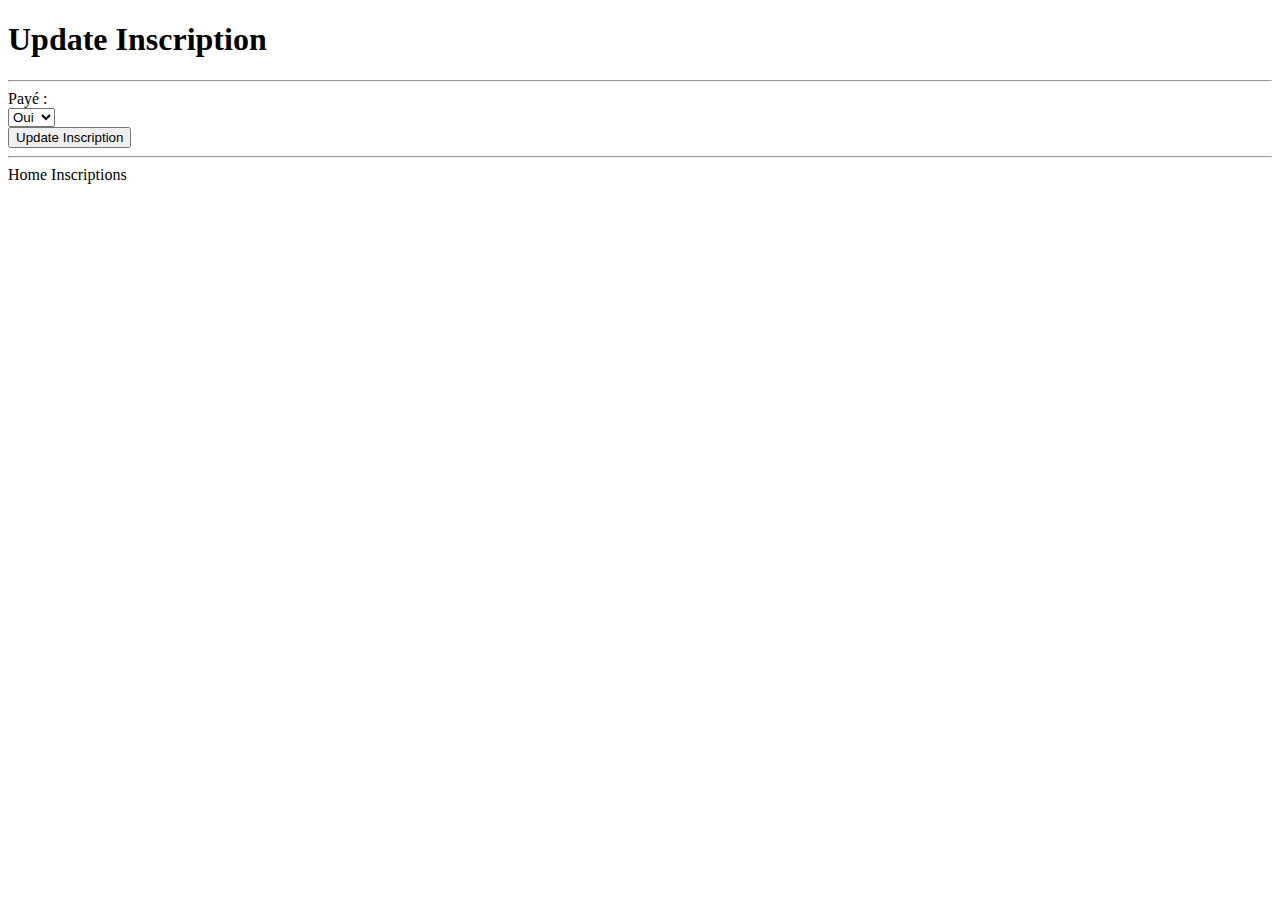
<file: src/main/resources/templates/update_inscription.html>
<!DOCTYPE html>
<html lang="fr" xmlns="http://www.w3.org/1999/xhtml" xmlns:th="http://www.thymeleaf.org">
<head>
    <meta charset="UTF-8">
    <title>Inscription Update</title>
    <meta name="viewport" content="width=device-width, initial-scale=1.0"/>
    <link rel="stylesheet" th:href="@{/css/style.css}"/>
    <link rel="stylesheet" href="https://cdn.jsdelivr.net/npm/bootstrap@5.1.0/dist/css/bootstrap.min.css"
          integrity="sha384-KyZXEAg3QhqLMpG8r+8fhAXLRk2vvoC2f3B09zVXn8CA5QIVfZOJ3BCsw2P0p/We"
          crossorigin="anonymous"/>
</head>
<body class="custom-bg">
<div class="container custom-cont my-4">
    <h1 class="text-center display-1">Update Inscription</h1>
    <hr/>
    <div>
        <form action="#" th:action="@{/saveUpdateInscription}" th:object="${inscription}" method="POST">
            <div class="row">
                <div class="col-3"></div>
                <div class="col-12 col-md-6">
                    <div class="row mb-2">
                        <input type="hidden" th:field="*{id}"/>
                        <input type="hidden" th:field="*{enfant.id}"/>
                        <input type="hidden" th:field="*{stage.id}"/>

                        <!-- Champ Paye -->
                        <div class="col-lg-4 mt-2 my-lg-2 d-flex justify-content-lg-end">
                            <label for="paye" class="form-label">Payé :</label>
                        </div>
                        <div class="col-lg-7 my-lg-2 mb-2">
                            <select id="paye" th:field="*{paye}" class="form-control">
                                <option th:value="true">Oui</option>
                                <option th:value="false">Non</option>
                            </select>
                        </div>

                        <!-- Bouton de sauvegarde -->
                        <div class="col-lg-10 offset-lg-1 col-lg-10 my-2 mb-0">
                            <button type="submit" class="btn btn-success w-100">Update Inscription</button>
                        </div>
                    </div>
                </div>
            </div>
        </form>

        <!-- Boutons de navigation -->
        <hr/>
        <div class="row justify-content-center">
            <div class="col-md-6 col-lg-5 mb-4 d-flex justify-content-between">
                <a th:href="@{/}" class="btn btn-secondary me-4 flex-grow-1 w-100">Home</a>
                <a th:href="@{/inscriptions}" class="btn btn-secondary flex-grow-1 w-100">Inscriptions</a>
            </div>
        </div>
    </div>
</div>
</body>
</html>
</file>
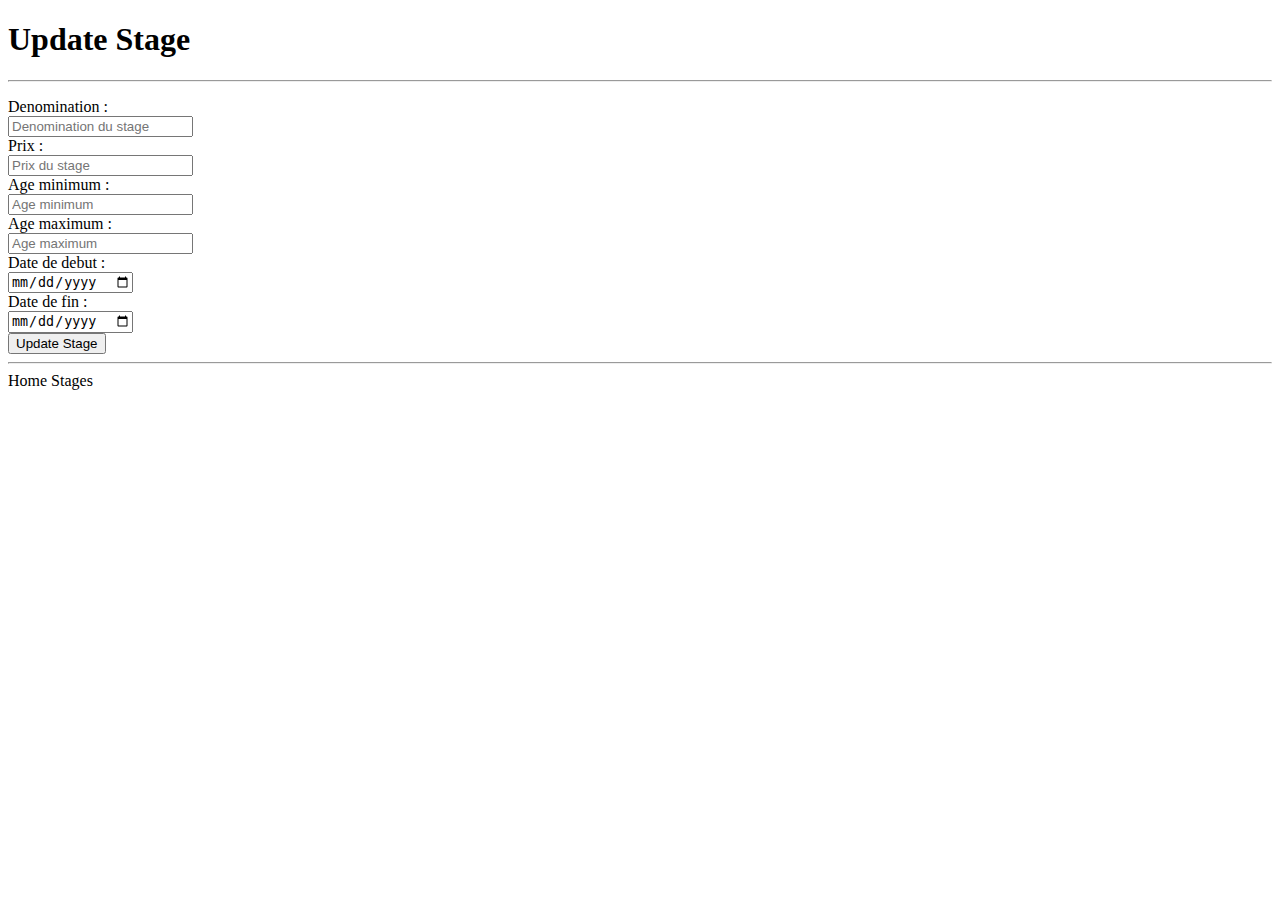
<file: src/main/resources/templates/update_stage.html>
<!DOCTYPE html>
<html lang="fr" xmlns="http://www.w3.org/1999/xhtml" xmlns:th="http://www.thymeleaf.org">
<head>
    <meta charset="UTF-8">
    <title>Stage Update</title>
    <meta name="viewport" content="width=device-width, initial-scale=1.0"/>
    <link rel="stylesheet" th:href="@{/css/style.css}"/>
    <link rel="stylesheet" href="https://cdn.jsdelivr.net/npm/bootstrap@5.1.0/dist/css/bootstrap.min.css"
          integrity="sha384-KyZXEAg3QhqLMpG8r+8fhAXLRk2vvoC2f3B09zVXn8CA5QIVfZOJ3BCsw2P0p/We"
          crossorigin="anonymous"/>
</head>
<body class="custom-bg">
<div class="container custom-cont my-4">
    <h1 class="text-center display-1">Update Stage</h1>
    <hr/>
    <div class="row justify-content-center">
        <div>
            <form action="#" th:action="@{/saveUpdateStage}" th:object="${stage}" method="POST">
                <input type="hidden" th:field="*{id}"/>
                <div class="row">
                    <div class="col-3"></div>
                    <div class="col-12 col-md-6">
                        <div class="row mb-2">

                            <!-- Erreurs -->
                            <div class="justify-content-center text-center">
                                <div th:if="${error}" class="row justify-content-center">
                                    <p class="text-danger text-center" th:text="${error}"></p>
                                </div>
                            </div>

                            <!-- Champ Denomination -->
                            <div class="col-lg-4 mt-2 my-lg-2 d-flex justify-content-lg-end">
                                <label for="denom" class="form-label">Denomination :</label>
                            </div>
                            <div class="col-lg-7 my-lg-2">
                                <input id="denom" type="text" th:field="*{denom}" placeholder="Denomination du stage"
                                       class="form-control"/>
                                <span class="text-danger" th:errors="*{denom}"></span>
                            </div>

                            <!-- Champ Prix -->
                            <div class="col-lg-4 mt-2 my-lg-2 d-flex justify-content-lg-end">
                                <label for="prix" class="form-label">Prix :</label>
                            </div>
                            <div class="col-lg-7 my-lg-2">
                                <input id="prix" type="number" th:field="*{prix}" placeholder="Prix du stage"
                                       class="form-control"/>
                                <span class="text-danger" th:errors="*{prix}"></span>
                            </div>

                            <!-- Champ Age minimum -->
                            <div class="col-lg-4 mt-2 my-lg-2 d-flex justify-content-lg-end">
                                <label for="ageMin" class="form-label">Age minimum :</label>
                            </div>
                            <div class="col-lg-7 my-lg-2">
                                <input id="ageMin" type="number" th:field="*{ageMin}" placeholder="Age minimum"
                                       class="form-control"/>
                                <span class="text-danger" th:errors="*{ageMin}"></span>
                                <span class="text-danger" th:errors="*{validAgeRange}"></span>
                            </div>

                            <!-- Champ Age maximum -->
                            <div class="col-lg-4 mt-2 my-lg-2 d-flex justify-content-lg-end">
                                <label for="ageMax" class="form-label">Age maximum :</label>
                            </div>
                            <div class="col-lg-7 my-lg-2">
                                <input id="ageMax" type="number" th:field="*{ageMax}" placeholder="Age maximum"
                                       class="form-control"/>
                                <span class="text-danger" th:errors="*{ageMax}"></span>
                            </div>

                            <!-- Champ Date de debut -->
                            <div class="col-lg-4 mt-2 my-lg-2 d-flex justify-content-lg-end">
                                <label for="dateDeb" class="form-label">Date de debut :</label>
                            </div>
                            <div class="col-lg-7 my-lg-2">
                                <input id="dateDeb" type="date" th:field="*{dateDeb}" class="form-control"/>
                                <span class="text-danger" th:errors="*{dateDeb}"></span>
                                <span class="text-danger" th:errors="*{validDateRange}"></span>
                            </div>

                            <!-- Champ Date de fin -->
                            <div class="col-lg-4 mt-2 my-lg-2 d-flex justify-content-lg-end">
                                <label for="dateFin" class="form-label">Date de fin :</label>
                            </div>
                            <div class="col-lg-7 my-lg-2 mb-2">
                                <input id="dateFin" type="date" th:field="*{dateFin}" class="form-control"/>
                                <span class="text-danger" th:errors="*{dateFin}"></span>
                            </div>

                            <!-- Bouton de sauvegarde -->
                            <div class="col-lg-10 offset-lg-1 col-lg-10 my-2 mb-0">
                                <button type="submit" class="btn btn-success w-100">Update Stage</button>
                            </div>
                        </div>
                    </div>
                </div>
            </form>

            <!-- Boutons de navigation -->
            <hr/>
            <div class="row justify-content-center">
                <div class="col-md-6 col-lg-5 mb-4 d-flex justify-content-between">
                    <a th:href="@{/}" class="btn btn-secondary me-4 flex-grow-1 w-100">Home</a>
                    <a th:href="@{/stages}" class="btn btn-secondary flex-grow-1 w-100">Stages</a>
                </div>
            </div>
        </div>
    </div>
</div>
</body>
</html>
</file>
